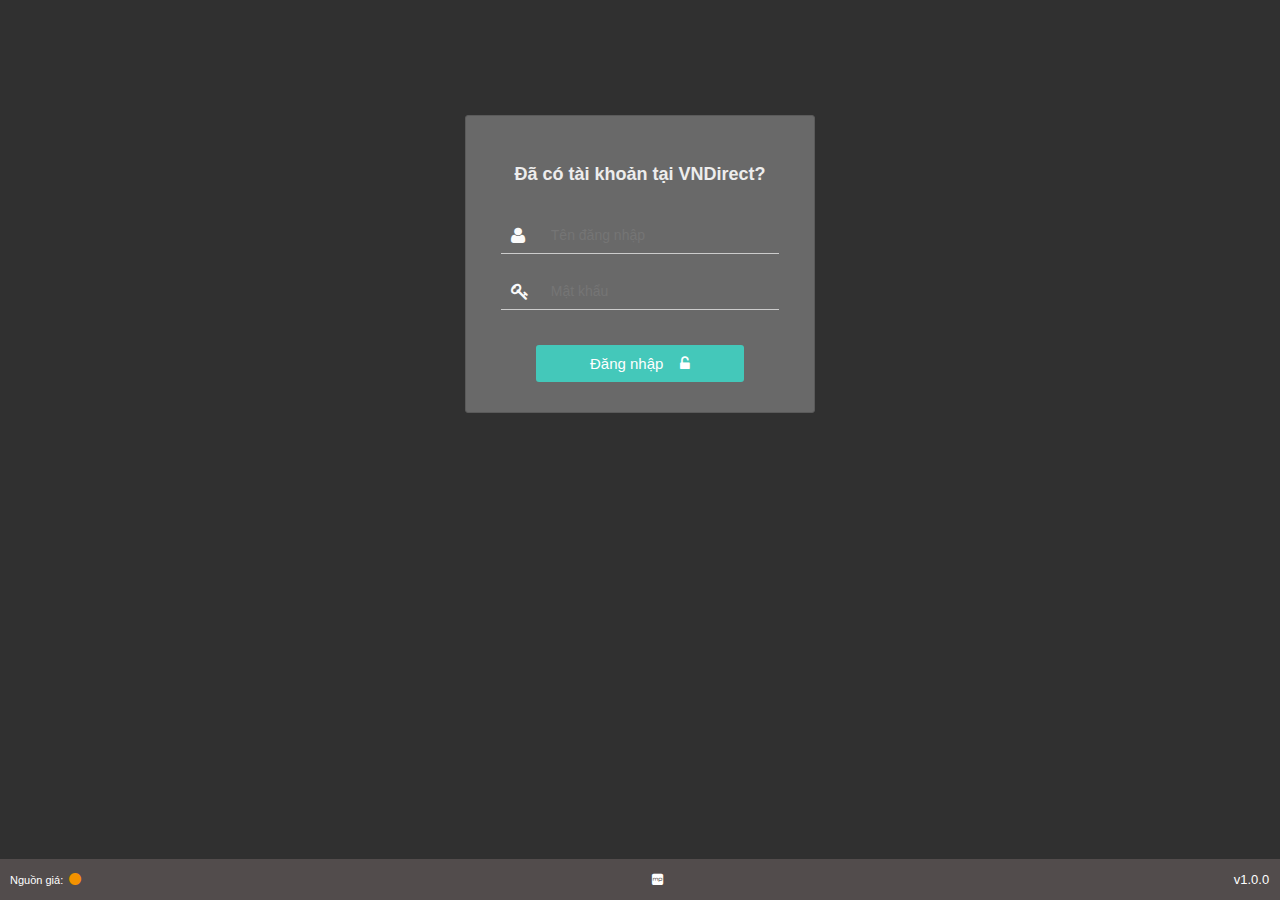
<file: js/index.html>
<!DOCTYPE html>
<html>
<head>
    <meta charset="UTF-8">
    <title>Smart & Beautiful v1.0.0</title>
    <!-- <link rel="stylesheet" href="https://maxcdn.bootstrapcdn.com/font-awesome/4.6.1/css/font-awesome.min.css"> -->
    <!-- <link rel="stylesheet" type="text/css" href="https://cdnjs.cloudflare.com/ajax/libs/slick-carousel/1.6.0/slick.min.css" /> -->
    <link href='https://fonts.googleapis.com/css?family=Exo+2:500' rel='stylesheet' type='text/css'>
</head>
<body>

<div id="content"></div>
<script src="bundle.js"></script>
</body>
</html>
</file>
